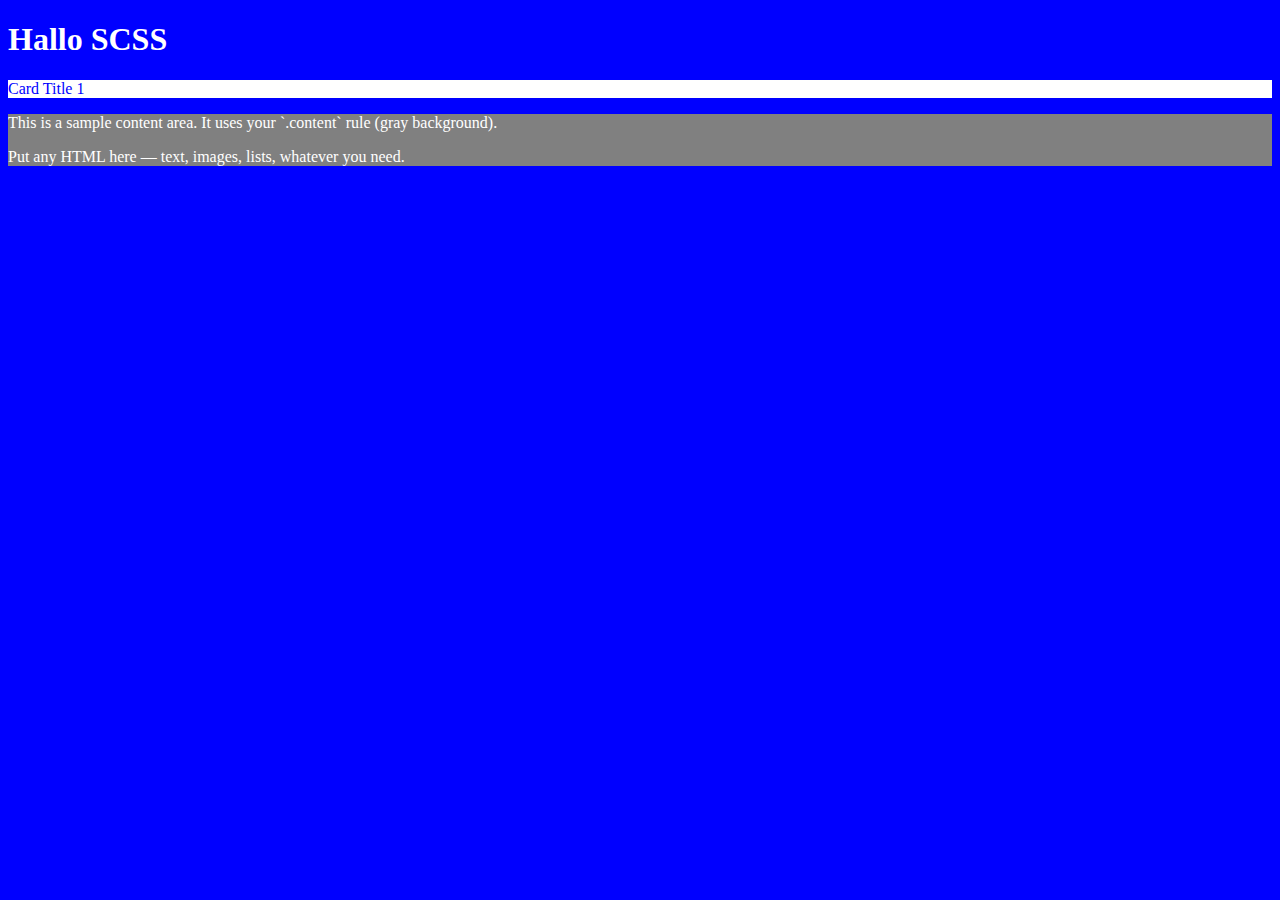
<file: opdracht 1A/index.html>
<!DOCTYPE html>
<html lang="en">
<head>
    <meta charset="UTF-8">
    <meta name="viewport" content="width=device-width, initial-scale=1.0">
    <title>Document</title>
    <link rel="stylesheet" href="opdracht1a.css">
</head>
<body>
    <h1>Hallo SCSS</h1>

    <div class="card">
    <div class="title">Card Title 1</div>
    <div class="content">
      <p class="muted">This is a sample content area. It uses your `.content` rule (gray background).</p>
      <p>Put any HTML here — text, images, lists, whatever you need.</p>
    </div>
  </div>

</body>
</html>
</file>
<file: opdracht 1A/opdracht1a.css>
body {
  background-color: blue;
  color: white;
}

.card .title {
  color: blue;
  background-color: white;
}
.card .content {
  background-color: gray;
}/*# sourceMappingURL=opdracht1a.css.map */
</file>
